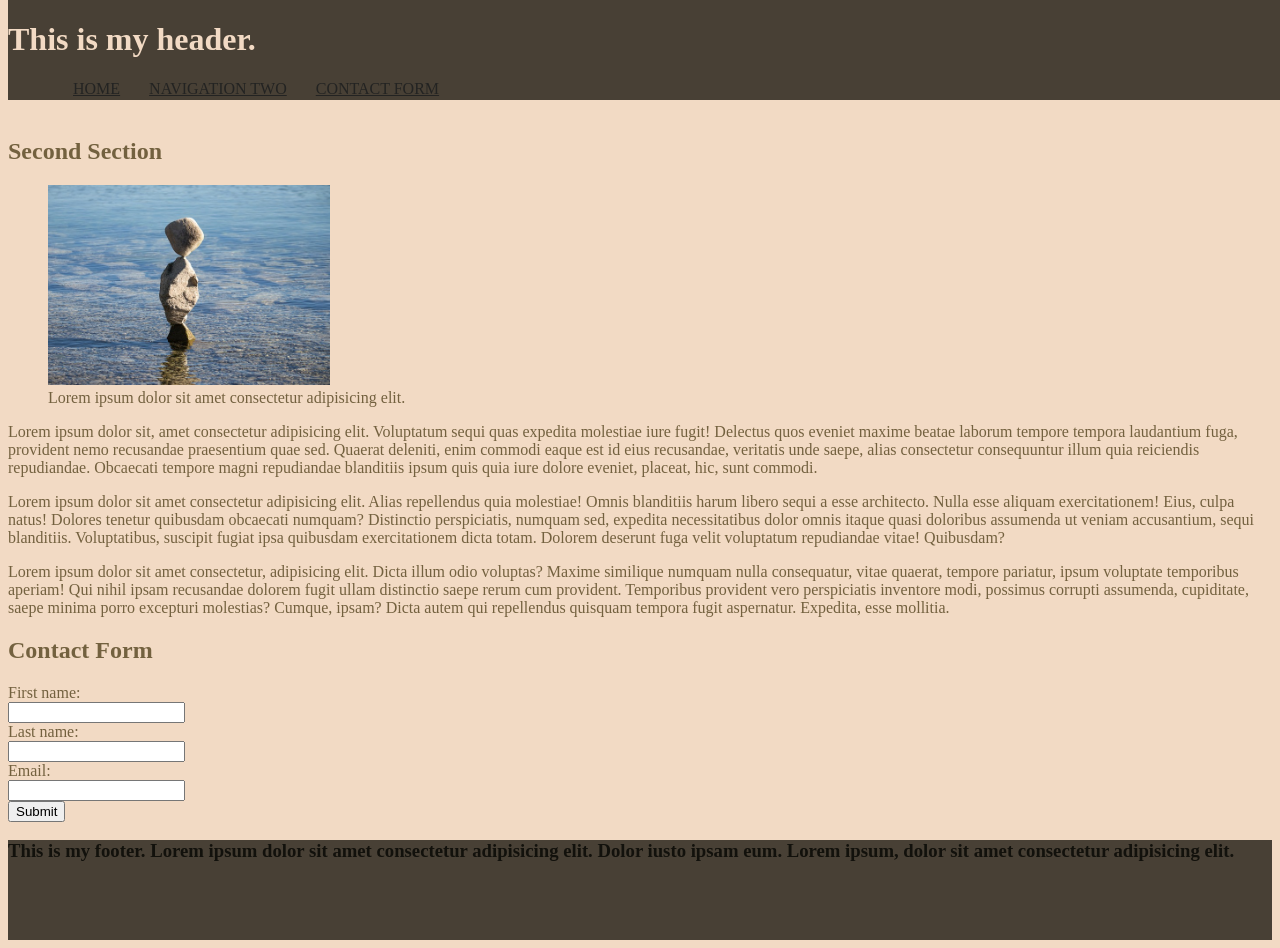
<file: index.html>
<!DOCTYPE html>
<html>
    <head>
        <title> Mini Project </title>
        <link rel="stylesheet" href="style.css">
    </head>
    
    <body>

        <div class="header">
            <h1>This is my header.</h1>
                <ul class="navigation">
                    <li>
                        <a href="index.html">HOME</a>
                    </li>
                    <li>
                        <a href="#">NAVIGATION TWO</a>
                    </li>
                    <li>
                        <a href="#contact">CONTACT FORM</a>
                    </li>
                </ul>
            </div>
        </div>

        <div class="content">
            <h2>Second Section</h2>
            <figure>
                <img src="img.jpg" alt="Three stacked stones on a body of a water.">
                <figcaption>Lorem ipsum dolor sit amet consectetur adipisicing elit.</figcaption>
            </figure>

            <p>Lorem ipsum dolor sit, amet consectetur adipisicing elit. Voluptatum sequi quas expedita molestiae iure fugit! Delectus quos eveniet maxime beatae laborum tempore tempora laudantium fuga, provident nemo recusandae praesentium quae sed. Quaerat deleniti, enim commodi eaque est id eius recusandae, veritatis unde saepe, alias consectetur consequuntur illum quia reiciendis repudiandae. Obcaecati tempore magni repudiandae blanditiis ipsum quis quia iure dolore eveniet, placeat, hic, sunt commodi.</p>

            <p>Lorem ipsum dolor sit amet consectetur adipisicing elit. Alias repellendus quia molestiae! Omnis blanditiis harum libero sequi a esse architecto. Nulla esse aliquam exercitationem! Eius, culpa natus! Dolores tenetur quibusdam obcaecati numquam? Distinctio perspiciatis, numquam sed, expedita necessitatibus dolor omnis itaque quasi doloribus assumenda ut veniam accusantium, sequi blanditiis. Voluptatibus, suscipit fugiat ipsa quibusdam exercitationem dicta totam. Dolorem deserunt fuga velit voluptatum repudiandae vitae! Quibusdam?</p>

            <p>Lorem ipsum dolor sit amet consectetur, adipisicing elit. Dicta illum odio voluptas? Maxime similique numquam nulla consequatur, vitae quaerat, tempore pariatur, ipsum voluptate temporibus aperiam! Qui nihil ipsam recusandae dolorem fugit ullam distinctio saepe rerum cum provident. Temporibus provident vero perspiciatis inventore modi, possimus corrupti assumenda, cupiditate, saepe minima porro excepturi molestias? Cumque, ipsam? Dicta autem qui repellendus quisquam tempora fugit aspernatur. Expedita, esse mollitia.
            </p>

            <div id="contact">
                <h2>Contact Form</h2>
                <form>
                    
                    <label for="fname">First name:</label><br>
                    <input type="text" id="fname" name="fname"><br>

                    <label for="lname">Last name:</label><br>
                    <input type="text" id="lname" name="lname">
                    <br>
                    
                    <label for="email">Email:</label><br>
                    <input type="text" id="email" name="email"><br>

                    <input type="submit" value ="Submit">
                </form>
            </div>
            
    </div>        

        <footer>
            <h3>This is my footer. Lorem ipsum dolor sit amet consectetur adipisicing elit. Dolor iusto ipsam eum.
            Lorem ipsum, dolor sit amet consectetur adipisicing elit.   
            </h3>
        </footer>

    </body>

</html>
</file>
<file: style.css>
*
{
    font-family: "Lucida" Grande, sans-serif;
}

body
{
    background-color: #F2DAC4;
    color:#73613F;
}

.header
{
    width:100%;
    height:100px;
    background-color: #484035;
    color:#F2DAC4;
    position: fixed;
    top:0;
}

ul.navigation
{
    list-style-type: none;
}

ul li 
{
    display: inline;
    margin-left: 25px;
}

a:link 
{
    color: #232322;
}  

a:visited
{
    color:#73613F;
}

a:hover
{
    color:#F2DAC4;
}

img
{
    height: 200px;
}

.content
{
    padding-top: 110px;
}

footer
{
    width:100%;
    height:100px;
    background-color: #484035;
    color:#12110C;
}
</file>
